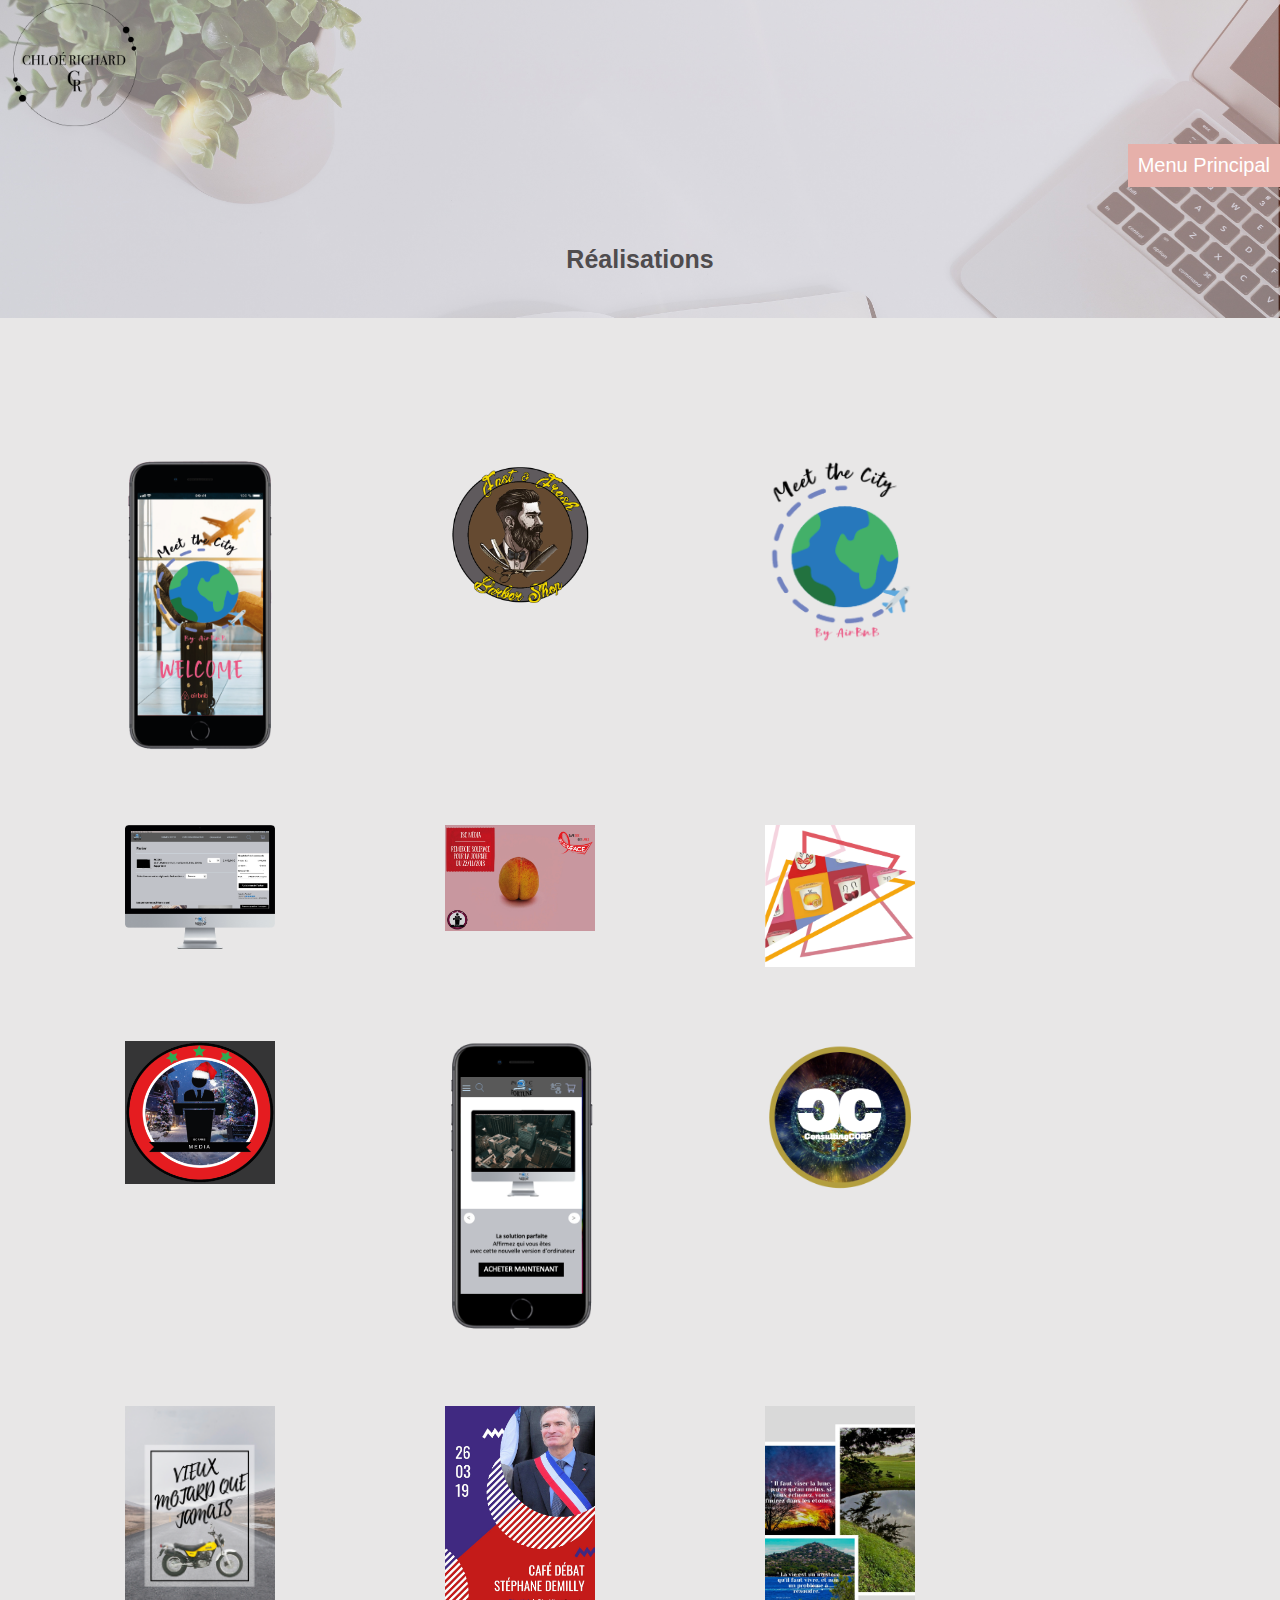
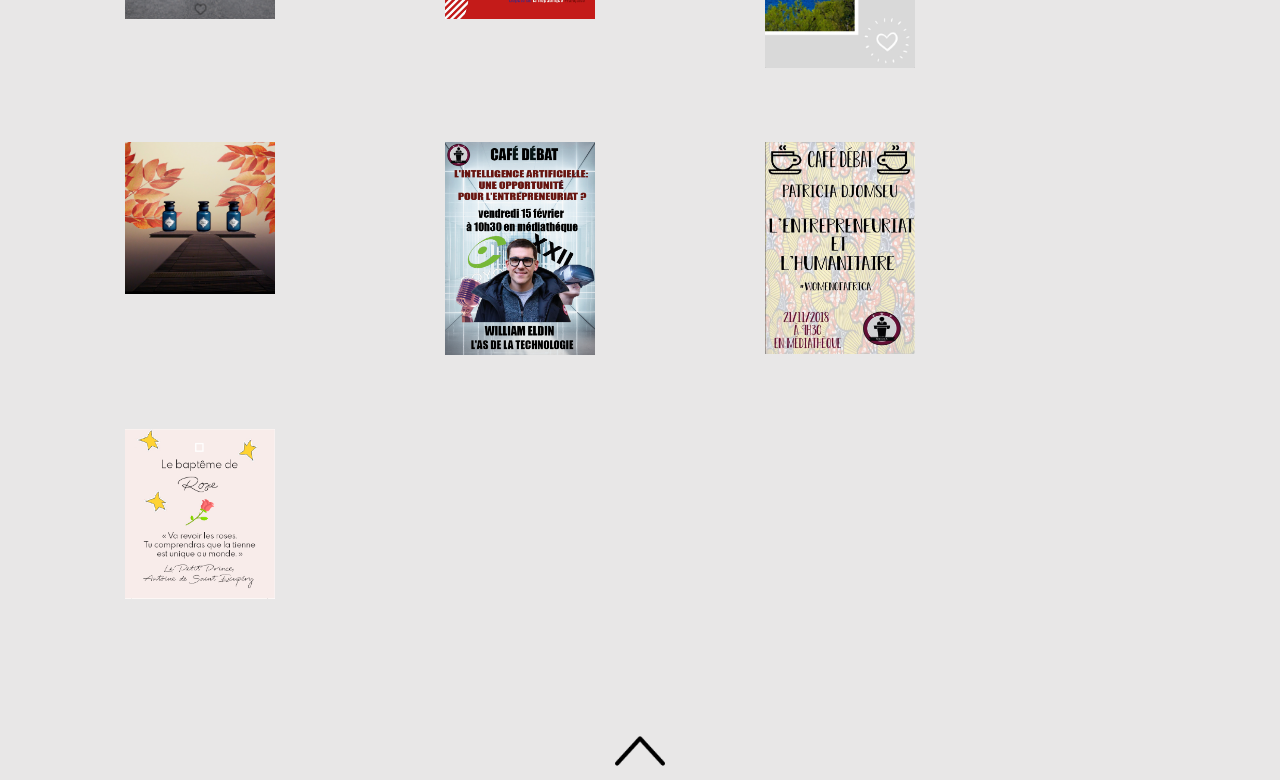
<file: crea.html>
<!doctype html>
<html>

<head>
  <title>
    Curriculum Vitae de Chloé Richard </title>
  <meta charset="utf-8" />
  <link rel="stylesheet" type="text/css" href="style.css" />
  
</head>

<body>
<div id="header">
    <nav>
      <img src="IMG/logo.svg" alt="logo" width="129px" height="129px" />
      <div class="dropdown">
        <button class="boutonmenuprincipal">Menu Principal</button>
        <div class="dropdown-child">
          <ul>
            <li> <a href="index.html">Page d'accueil</a> </li>
            <li> <a href="exp.html">Expériences</a> </li>
            <li> <a href="formations.html">Formations</a> </li>
            <li> <a href="crea.html">Réalisations</a> </li>
          </ul>
        </div>
      </div>
      <br />
      <br />
      <h2>Réalisations</h2>
      <br />
    </nav>
    </div>
<br />

    <br />
    <br />
  <br />
  <br /> </div>

<section>
    <ul class="images">
      <figure>
        <img src="IMG/projet9.jpeg" alt="projet1" />
        <figcaption> Création d'une maquette pour une application de voyage fictive effectuée pour le cours d'anglais en Master 2. </figcaption>
      </figure>
      <br />
      <br />
      <figure>
        <img src="IMG/projet2.jpeg" alt="projet2" />
        <figcaption> Création d'un logo pour un projet de création d'entreprise fictive pour le cours de business Plan en Master 2. 
        </figcaption>
      </figure>
      <br />
      <br />
      <figure>
        <img src="IMG/projet3.jpeg" alt="projet3" />
        <figcaption> Création d'un logo pour une application de voyage fictive effectuée pour le cours d'anglais en Master 2.
        </figcaption>
      </figure>
      <br />
      <br />
      <figure>
        <img src="IMG/projet4.jpeg" alt="projet4" />
        <figcaption> Création d'une maquette pour une entreprise fictive qui souhaitais être présent sur internet.
        </figcaption>
      </figure>
      <br />
      <br />
      <figure>
        <img src="IMG/projet8.jpeg" alt="projet5" />
        <figcaption> Post publié sur la page Facebook de ISC Média dans le but de remercier ISC Solirace pour la journée du 22/11/2018.
        </figcaption>
      </figure>
      <br />
      <br />
      <figure>
        <img src="IMG/projet6.jpeg" alt="projet6" />
        <figcaption> Création pour une présentation en classe.
        </figcaption>
      </figure>
      <br />
      <br />
      <figure>
        <img src="IMG/projet7.jpeg" alt="projet7" />
        <figcaption> Création du logo ISC Média pour la période de Nöel.
        </figcaption>
      </figure>
      <br />
      <br />
      <figure>
        <img src="IMG/projet5.jpeg" alt="projet8" />
        <figcaption> Création d'une maquette pour une entreprise fictive qui souhaitais être présent sur internet.
        </figcaption>
      </figure>
      <br />
      <br />
      <figure>
        <img src="IMG/projet1.jpeg" alt="projet9" />
        <figcaption> Création d'un logo pour une entreprise de consulting fictive dans la transformation digitale.
        </figcaption>
      </figure>
      <br />
      <br />
      <figure>
        <img src="IMG/projet10.jpeg" alt="projet10" />
        <figcaption> Création d'un carte pour un anniversaire.
        </figcaption>
      </figure>
      <br />
      <br />
      <figure>
        <img src="IMG/projet11.jpeg" alt="projet11" />
        <figcaption> Création d'une affiche pour le café débat de ISC Média.
        </figcaption>
      </figure>
      <br />
      <br />
      <figure>
        <img src="IMG/projet15.jpeg" alt="projet12" />
        <figcaption> Story Instagram pour le compte de @Pict.cit.
        </figcaption>
      </figure>
      <br />
      <br />
      <br />
      <br />
      <figure>
        <img src="IMG/projet13.jpeg" alt="projet13" />
        <figcaption> Post Instagram que l'on m'a demandé pour un recrutement.
        </figcaption>
      </figure>
      <br />
      <br />
      <figure>
        <img src="IMG/projet14.jpeg" alt="projet14" />
        <figcaption> Création d'une affiche pour le café débat de ISC Média.
        </figcaption>
      </figure>
      <br />
      <br />
      <figure>
        <img src="IMG/projet12.jpeg" alt="projet15" />
        <figcaption> Création d'une affiche pour le café débat de ISC Média.
        </figcaption>
      </figure>
      <br />
      <br />
      <figure>
        <img src="IMG/projet16.jpeg" alt="projet16" />
        <figcaption> Création d'une étiquette pour un baptême.
        </figcaption>
      </figure>
      <br />
      <br />
      <br />
      <br />
      <br />
      <br />
  </section>

    
  
  <br />
  <br />
  <br />
  <br />
  <footer>
    <a href="#header"><img src="IMG/fleche.png" alt="fleche" width="1%" class="img3" />
    </a>
  </footer>

</body>

</html>
</file>
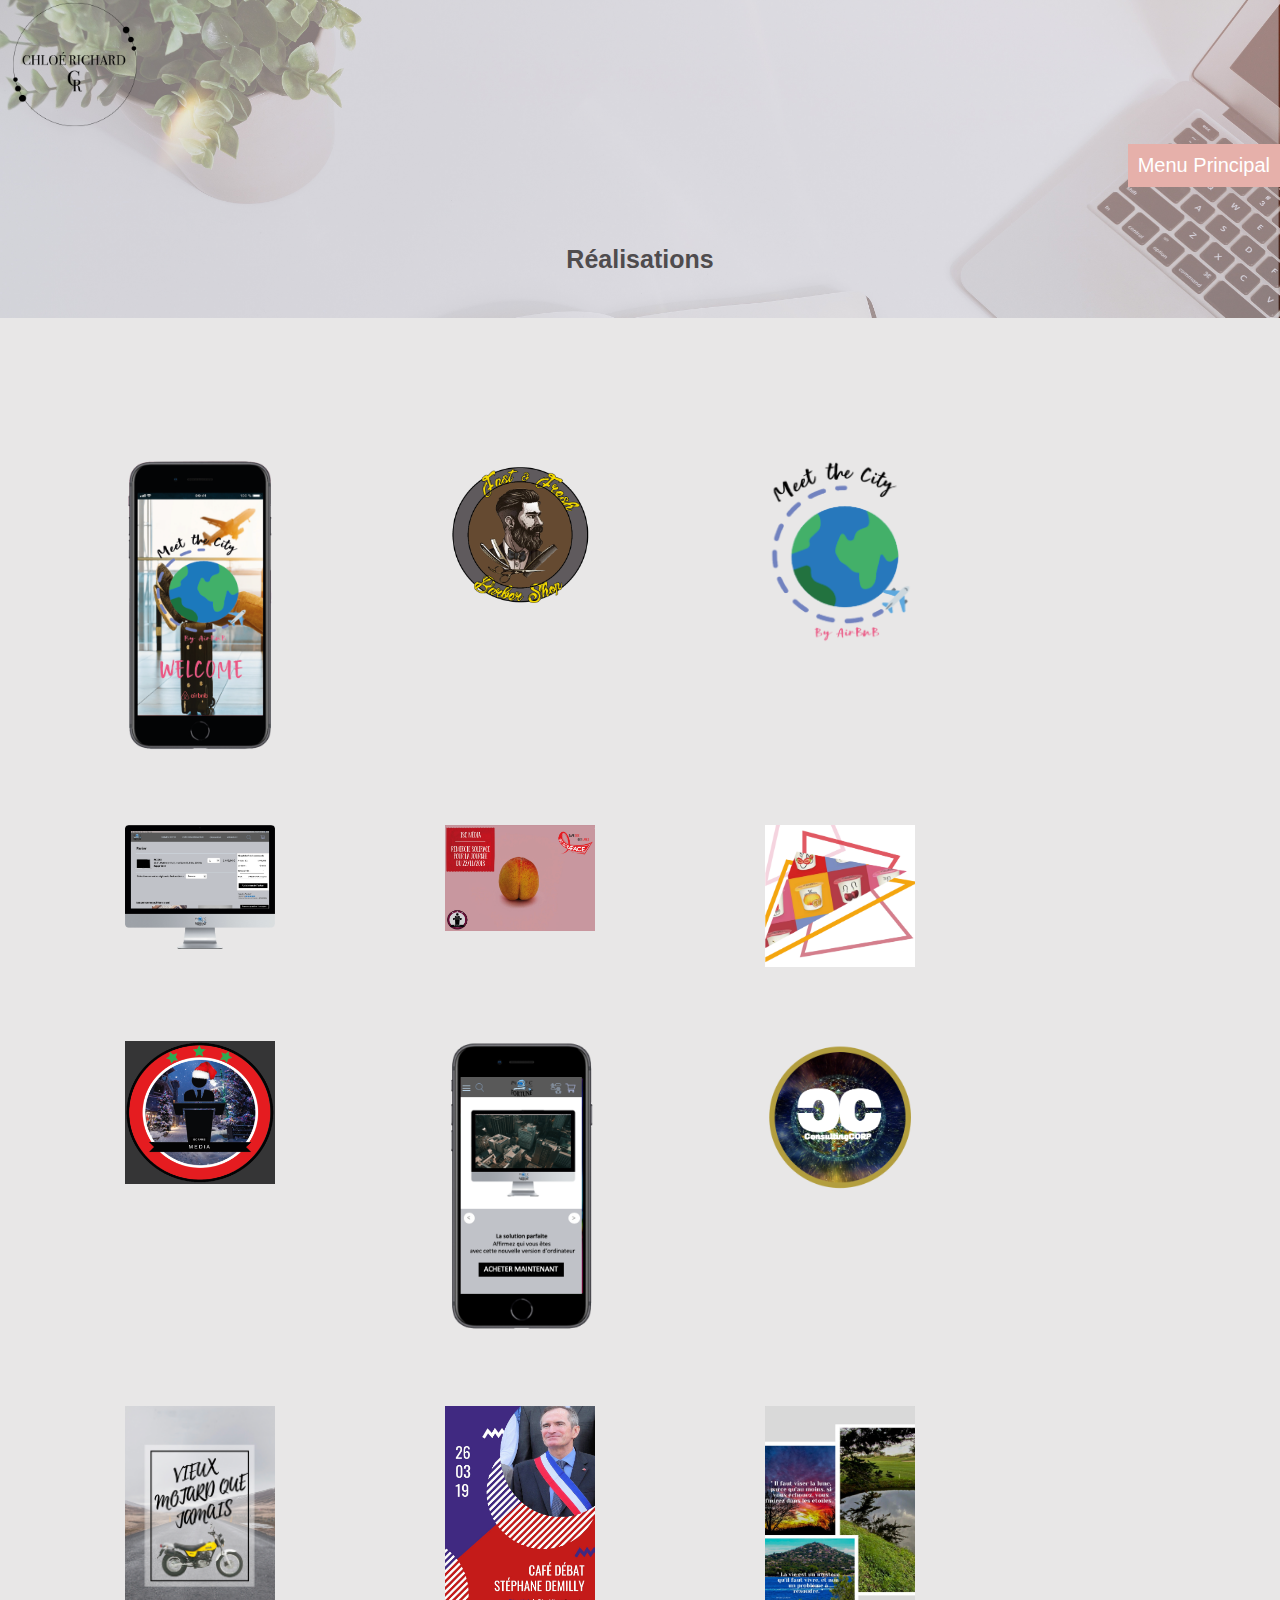
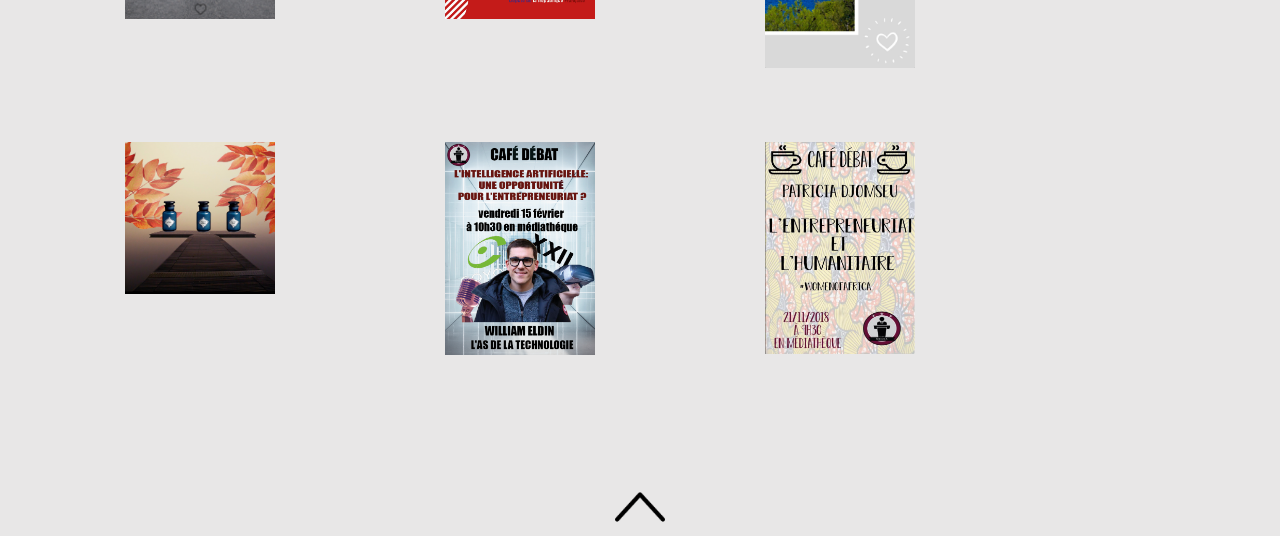
<file: crea2.html>
<!doctype html>
<html>

<head>
  <title>
    Curriculum Vitae de Chloé Richard </title>
  <meta charset="utf-8" />
  <link rel="stylesheet" type="text/css" href="style.css" />
  
</head>

<body>
<div id="header">
    <nav>
      <img src="IMG/logo.svg" alt="logo" width="129px" height="129px" />
      <div class="dropdown">
        <button class="boutonmenuprincipal">Menu Principal</button>
        <div class="dropdown-child">
          <ul>
            <li> <a href="page1.html">Page d'accueil</a> </li>
            <li> <a href="exp.html">Expériences</a> </li>
            <li> <a href="formations.html">Formations</a> </li>
            <li> <a href="crea.html">Réalisations</a> </li>
          </ul>
        </div>
      </div>
      <br />
      <br />
      <h2>Réalisations</h2>
      <br />
    </nav>
    </div>
<br />

    <br />
    <br />
  <br />
  <br /> </div>

<section>
    <ul class="images">
      <figure>
        <img src="IMG/projet9.jpeg" alt="projet1" />
        <figcaption> Création d'une maquette pour une application de voyage fictive effectuée pour le cours d'anglais en Master 2. </figcaption>
      </figure>
      <br />
      <br />
      <figure>
        <img src="IMG/projet2.jpeg" alt="projet2" />
        <figcaption> Création d'un logo pour un projet de création d'entreprise fictive pour le cours de business Plan en Master 2. 
        </figcaption>
      </figure>
      <br />
      <br />
      <figure>
        <img src="IMG/projet3.jpeg" alt="projet3" />
        <figcaption> Création d'un logo pour une application de voyage fictive effectuée pour le cours d'anglais en Master 2.
        </figcaption>
      </figure>
      <br />
      <br />
      <figure>
        <img src="IMG/projet4.jpeg" alt="projet4" />
        <figcaption> Création d'une maquette pour une entreprise fictive qui souhaitais être présent sur internet.
        </figcaption>
      </figure>
      <br />
      <br />
      <figure>
        <img src="IMG/projet8.jpeg" alt="projet5" />
        <figcaption> Post publié sur la page Facebook de ISC Média dans le but de remercier ISC Solirace pour la journée du 22/11/2018.
        </figcaption>
      </figure>
      <br />
      <br />
      <figure>
        <img src="IMG/projet6.jpeg" alt="projet6" />
        <figcaption> Création pour une présentation en classe.
        </figcaption>
      </figure>
      <br />
      <br />
      <figure>
        <img src="IMG/projet7.jpeg" alt="projet7" />
        <figcaption> Création du logo ISC Média pour la période de Nöel.
        </figcaption>
      </figure>
      <br />
      <br />
      <figure>
        <img src="IMG/projet5.jpeg" alt="projet8" />
        <figcaption> Création d'une maquette pour une entreprise fictive qui souhaitais être présent sur internet.
        </figcaption>
      </figure>
      <br />
      <br />
      <figure>
        <img src="IMG/projet1.jpeg" alt="projet9" />
        <figcaption> Création d'un logo pour une entreprise de consulting fictive dans la transformation digitale.
        </figcaption>
      </figure>
      <br />
      <br />
      <figure>
        <img src="IMG/projet10.jpeg" alt="projet10" />
        <figcaption> Création d'un carte pour un anniversaire.
        </figcaption>
      </figure>
      <br />
      <br />
      <figure>
        <img src="IMG/projet11.jpeg" alt="projet11" />
        <figcaption> Création d'une affiche pour le café débat de ISC Média.
        </figcaption>
      </figure>
      <br />
      <br />
      <figure>
        <img src="IMG/projet15.jpeg" alt="projet12" />
        <figcaption> Story Instagram pour le compte de @Pict.cit.
        </figcaption>
      </figure>
      <br />
      <br />
      <br />
      <br />
      <figure>
        <img src="IMG/projet13.jpeg" alt="projet13" />
        <figcaption> Post Instagram que l'on m'a demandé pour un recrutement.
        </figcaption>
      </figure>
      <br />
      <br />
      <figure>
        <img src="IMG/projet14.jpeg" alt="projet14" />
        <figcaption> Création d'une affiche pour le café débat de ISC Média.
        </figcaption>
      </figure>
      <br />
      <br />
      <figure>
        <img src="IMG/projet12.jpeg" alt="projet15" />
        <figcaption> Création d'une affiche pour le café débat de ISC Média.
        </figcaption>
      </figure>
      <br />
      <br />
      <br />
      <br />
      <br />
      <br />
  </section>

    
  
  <br />
  <br />
  <br />
  <br />
  <footer>
    <a href="#header"><img src="IMG/fleche.png" alt="fleche" width="1%" class="img3" />
    </a>
  </footer>

</body>

</html>
</file>
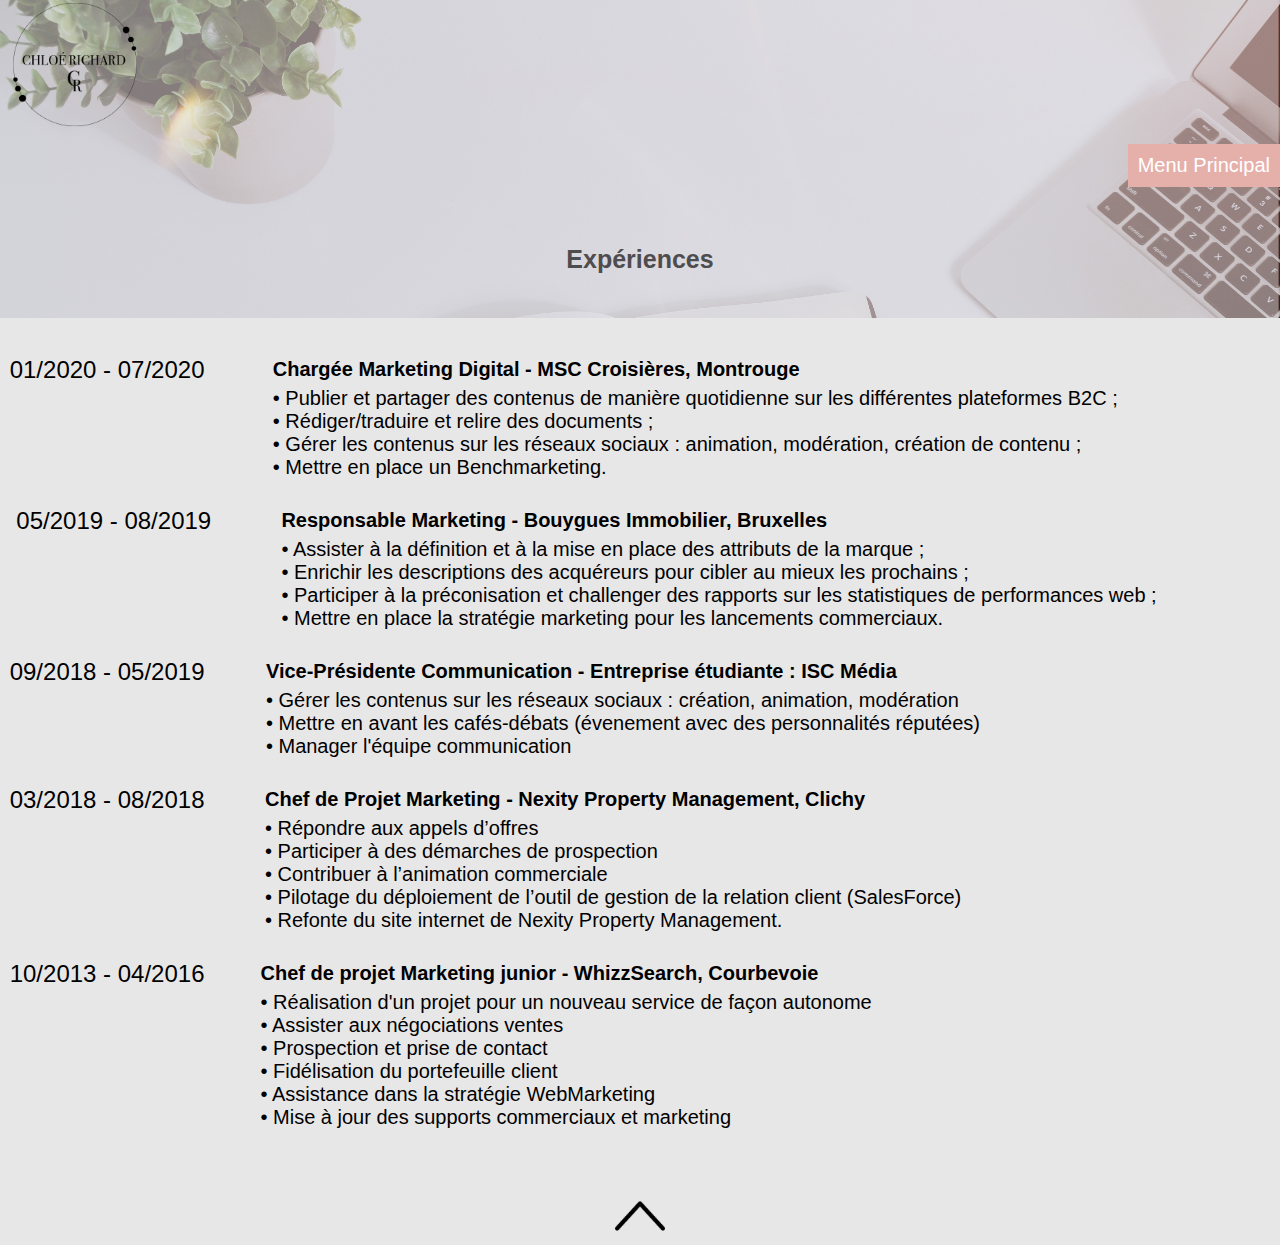
<file: exp.html>
<!DOCTYPE html>
<html>

<head>
	<title>Curriculum Vitae de Chloé Richard</title>
	<meta charset="utf-8" />
	<link rel="stylesheet" type="text/css" href="style.css" />
</head>


<body>
<div id="header">
		<nav>
			<img src="IMG/logo.svg" alt="logo" width="129px" height="129px" />
			<div class="dropdown">
				<button class="boutonmenuprincipal">Menu Principal</button>
				<div class="dropdown-child">
					<ul>
						<li> <a href="page1.html">Page d'accueil</a> </li>
						<li> <a href="exp.html">Expériences</a> </li>
						<li> <a href="formations.html">Formations</a> </li>
						<li> <a href="crea.html">Réalisations</a> </li>
					</ul>
				</div>
			</div>
			<br />
			<br />
			<h2>Expériences</h2>
			<br />
		</nav>
	</div>
	<section>

		
		<br />
		<br />

		<table>
			<tr>
				<td align="center" class="date">
					<font color="#000000">
						<font size="5">&nbsp;01/2020 - 07/2020&nbsp;
						</font>
				</td>

				<td width="5%">
				</td>

				<td>
					<span class="formation"><strong>Chargée Marketing Digital - MSC Croisières, Montrouge
						</strong></span><br />
				</td>
			</tr>
			<tr>
				<td>
					&nbsp;
				</td>
				<td width="25">
					&nbsp;
				</td>
				<td>
					<span class="description"> • Publier et partager des contenus de manière quotidienne sur les
						différentes plateformes B2C ;<br />
						• Rédiger/traduire et relire des documents ;<br />
						• Gérer les contenus sur les réseaux sociaux : animation, modération, création de contenu ;
						<br />
						• Mettre en place un Benchmarketing.</span>
					<br />
					<br />
				</td>
			</tr>

			<table>
				<tr>
					<td align="center" class="date">
						<font color="#000000">
							<font size="5"> &nbsp; 05/2019 - 08/2019&nbsp;
							</font>
					</td>

					<td width="5%">
					</td>

					<td>
						<span class="formation"><strong> Responsable Marketing - Bouygues Immobilier, Bruxelles
							</strong></span><br />
					</td>
				</tr>
				<tr>
					<td>
						&nbsp;
					</td>
					<td width="25">
						&nbsp;
					</td>
					<td>
						<span class="description"> • Assister à la définition et à la mise en place des attributs de la
							marque ;<br />
							• Enrichir les descriptions des acquéreurs pour cibler au mieux les prochains ;<br />
							• Participer à la préconisation et challenger des rapports sur les statistiques de
							performances web ;<br />
							• Mettre en place la stratégie marketing pour les lancements commerciaux.<br /> </span>
						<br />
					</td>
				</tr>
				<table>
					<tr>
						<td align="center" class="date">
							<font color="#000000">
								<font size="5">&nbsp;09/2018 - 05/2019&nbsp;
								</font>
						</td>

						<td width="5%">
						</td>

						<td>
							<span class="formation"><strong> Vice-Présidente Communication - Entreprise étudiante : ISC
									Média </strong></span><br />
						</td>
					</tr>
					<tr>
						<td>
							&nbsp;
						</td>
						<td width="25">
							&nbsp;
						</td>
						<td>
							<span class="description"> • Gérer les contenus sur les réseaux sociaux : création,
								animation, modération <br />
								• Mettre en avant les cafés-débats (évenement avec des personnalités réputées)<br />
								• Manager l'équipe communication<br />
							</span>
							<br />

						</td>
					</tr>

					<table>
						<tr>
							<td align="center" class="date">
								<font color="#000000">
									<font size="5">&nbsp;03/2018 - 08/2018&nbsp;
									</font>
							</td>

							<td width="5%">
							</td>

							<td>
								<span class="formation"><strong> Chef de Projet Marketing - Nexity Property Management,
										Clichy </strong></span><br />
							</td>
						</tr>
						<tr>
							<td>
								&nbsp;
							</td>
							<td width="25">
								&nbsp;
							</td>
							<td>
								<span class="description"> • Répondre aux appels d’offres <br />
									• Participer à des démarches de prospection<br />
									• Contribuer à l’animation commerciale<br />
									• Pilotage du déploiement de l’outil de gestion de la relation client
									(SalesForce)<br />
									• Refonte du site internet de Nexity Property Management.<br /> </span>
								<br />

							</td>
						</tr>

						<table>
							<tr>
								<td align="center" class="date">
									<font color="#000000">
										<font size="5">&nbsp;10/2013 - 04/2016&nbsp;
										</font>
								</td>

								<td width="5%">
								</td>

								<td>
									<span class="formation"><strong> Chef de projet Marketing junior - WhizzSearch,
											Courbevoie </strong></span><br />
								</td>
							</tr>
							<tr>
								<td>
									&nbsp;
								</td>
								<td width="25">
									&nbsp;
								</td>
								<td>
									<span class="description"> • Réalisation d'un projet pour un nouveau service de
										façon autonome <br />
										• Assister aux négociations ventes<br />
										• Prospection et prise de contact<br />
										• Fidélisation du portefeuille client<br />
										• Assistance dans la stratégie WebMarketing<br />
										• Mise à jour des supports commerciaux et marketing<br /></span>
									<br />

								</td>
							</tr>
						</table>
	</section>
	<br />
	<br />
	<footer>
		<a href="#header"><img class="img3" src="IMG/fleche.png" alt="fleche" width="3%" class="img3" />
		</a>
	</footer>
</file>
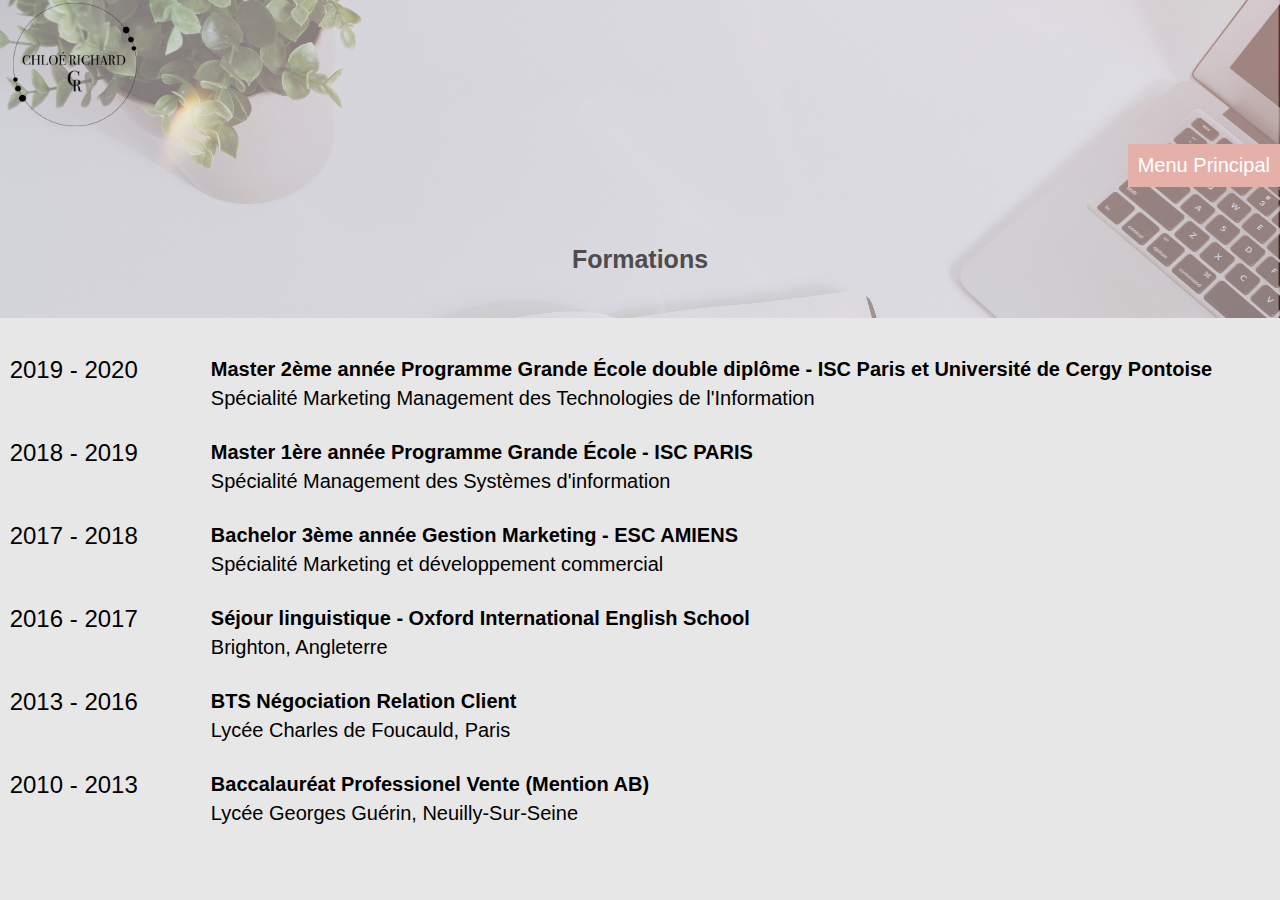
<file: formations.html>
<!doctype html>
<html>

<head>
	<title>
		Curriculum Vitae de Chloé Richard </title>
	<meta charset="utf-8" />
	<link rel="stylesheet" type="text/css" href="style.css" />
</head>
<body>
<div id="header">
		<nav>
			<img src="IMG/logo.svg" alt="logo" width="129px" height="129px" />
			<div class="dropdown">
				<button class="boutonmenuprincipal">Menu Principal</button>
				<div class="dropdown-child">
					<ul>
						<li> <a href="page1.html">Page d'accueil</a> </li>
						<li> <a href="exp.html">Expériences</a> </li>
						<li> <a href="formations.html">Formations</a> </li>
						<li> <a href="crea.html">Réalisations</a> </li>
					</ul>
				</div>
			</div>
			<br />
			<br />
			<h2>Formations</h2>
			<br />
		</nav>
	</div>


	<section>

		
		<br />
		<br />

		<table>
			<tr>
				<td align="center" class="date">
					<font color="#000000">
						<font size="5">&nbsp;2019 - 2020&nbsp;
						</font>
				</td>

				<td width="5%">
				</td>

				<td>
					<span class="formation"><strong>Master 2ème année Programme Grande École double diplôme - ISC Paris
							et Université de Cergy Pontoise </strong></span><br />
				</td>
			</tr>
			<tr>
				<td>
					&nbsp;
				</td>
				<td width="25">
					&nbsp;
				</td>
				<td>
					<span class="description">Spécialité Marketing Management des Technologies de l'Information</span>
				</td>
			</tr>
			<tr>
				<td>
					&nbsp;
				</td>
			</tr>
			<tr>
				<td align="center" class="date">
					<font color="#000000">
						<font size="5">&nbsp;2018 - 2019&nbsp;
						</font>
				</td>

				<td width="5%">
				</td>

				<td>
					<span class="formation"><strong>Master 1ère année Programme Grande École - ISC PARIS
						</strong></span><br />
				</td>
			</tr>
			<tr>
				<td>
					&nbsp;
				</td>
				<td width="25">
					&nbsp;
				</td>
				<td>
					<span class="description">Spécialité Management des Systèmes d'information</span>
				</td>
			</tr>
			<tr>
				<td>
					&nbsp;
				</td>
			</tr>
			<tr>
				<td align="center" class="date">
					<font color="#000000">
						<font size="5">&nbsp;2017 - 2018&nbsp;
						</font>
				</td>

				<td width="5%">
				</td>

				<td>
					<span class="formation"><strong>Bachelor 3ème année Gestion Marketing - ESC AMIENS
						</strong></span><br />
				</td>
			</tr>
			<tr>
				<td>
					&nbsp;
				</td>
				<td width="25">
					&nbsp;
				</td>
				<td>
					<span class="description">Spécialité Marketing et développement commercial</span>
				</td>
			</tr>
			<tr>
				<td>
					&nbsp;
				</td>
			</tr>
			<tr>
				<td align="center" class="date">
					<font color="#000000">
						<font size="5">&nbsp;2016 - 2017&nbsp;
						</font>
				</td>

				<td width="5%">
				</td>

				<td>
					<span class="formation"><strong>Séjour linguistique - Oxford International English School
						</strong></span><br />
				</td>
			</tr>
			<tr>
				<td>
					&nbsp;
				</td>
				<td width="25">
					&nbsp;
				</td>
				<td>
					<span class="description">Brighton, Angleterre</span>
				</td>
			</tr>
			<tr>
				<td>
					&nbsp;
				</td>
			</tr>
			<tr>
				<td align="center" class="date">
					<font color="#000000">
						<font size="5">&nbsp;2013 - 2016&nbsp;
						</font>
				</td>

				<td width="5%">
				</td>

				<td>
					<span class="formation"><strong>BTS Négociation Relation Client </strong></span><br />
				</td>
			</tr>
			<tr>
				<td>
					&nbsp;
				</td>
				<td width="25">
					&nbsp;
				</td>
				<td>
					<span class="description">Lycée Charles de Foucauld, Paris</span>
				</td>
			</tr>
			<tr>
				<td>
					&nbsp;
				</td>
			</tr>
			<tr>
				<td align="center" class="date">
					<font color="#000000">
						<font size="5">&nbsp;2010 - 2013&nbsp;
						</font>
				</td>

				<td width="5%">
				</td>

				<td>
					<span class="formation"><strong>Baccalauréat Professionel Vente (Mention AB) </strong></span><br />
				</td>
			</tr>
			<tr>
				<td>
					&nbsp;
				</td>
				<td width="25">
					&nbsp;
				</td>
				<td>
					<span class="description">Lycée Georges Guérin, Neuilly-Sur-Seine</span>
				</td>
			</tr>
			<tr>
				<td>
					&nbsp;
				</td>
			</tr>

		</table>
	</section>

</body>

</html>
</file>
<file: style.css>
.carousel-caption {

top:40%;
transform: translateY(-50%);
bottom:initial;
padding-right:30%;
}

.carousel-indicators
{
bottom:initial;
padding-right:30%;

}

h5{
color: #4F4C4E;
text-align: center;
font-size: 30px;
font-family: Georgia, Impact, "Arial Black", Arial, Verdana, sans-serif

}

h7{
color: #4F4C4E;
font-size: 17px;
font-family: Georgia, Impact, "Arial Black", Arial, Verdana, sans-serif

}


.rounded
{
width: 750px;
}

* {
  padding-top: 0;
  font-family: Georgia, Impact, "Arial Black", Arial, Verdana, sans-serif;
}




body {
  margin:0;
  padding:0;
  background-color: #E8E7E7;
  color: #4F4C4E;
  background-repeat: no-repeat;
  background-position: right top;
  background-size: cover;
  width:100%;
}

div {
  margin: 0px auto;
  width: 100%;
  padding: 0px;
  font-size: 20px;
  font-family: Georgia, Impact, "Arial Black", Arial, Verdana, sans-serif;
}

h1 {
  text-align: center;
  font-size: 45px;
  font-family: Georgia, Impact, "Arial Black", Arial, Verdana, sans-serif;
}

h2 {
  text-align: center;
  font-size: 25px;
  font-family: Georgia, Impact, "Arial Black", Arial, Verdana, sans-serif;
}

h3 {
  text-align: center;
  font-size: 20px;
  font-family: Georgia, Impact, "Arial Black", Arial, Verdana, sans-serif;
  border-left-width: 70px;
  border-left-style: solid;
  border-left-color: #E8E7E7;
  border-right-width: 70px;
  border-right-style: solid;
  border-right-color: #E8E7E7;

}

h4 {
  font-size: 15px;
  font-family: Georgia, Impact, "Arial Black", Arial, Verdana, sans-serif;
}

h6 {
  text-align: center;
  font-size: 20px;
  font-family: Georgia, Impact, "Arial Black", Arial, Verdana, sans-serif;
  text-decoration:none;
  color: #4F4C4E;
}

header {
  text-align: center;
  font-size: 16px;
  font-family: Georgia, Impact, "Arial Black", Arial, Verdana, sans-serif;
  color:#2C0404;
}

.dropdown-child > ul {
  margin-top:0;
}


.img1 {
  width: 100px;
  color:#2C0404;
}

.img2 {
  width: 40px;
  margin-bottom:10px;

}

.cadre {
  padding: 0px;
  margin: 0px;
}

.block_gauche {

  float: left;
  margin: 5px;
  width: 150px;
}

.block_droite {

  margin: 5px;
  width: 150px;
  float: right;
}

.block_contenu {
  width: 80%;
  margin-left: 550px;
  margin-right: 150px;

}

a {
  display: inline-block;
  margin: 0;
  padding: 0;
}

img {
  width: 150px;
  text-align: left;
}


figure {
  display: inline-block;
  border: 1px solid #333;
  padding: 5px;
  width: 150px;
}


nav {
    background-color: #dcdde2;
    background-image: url("IMG/FDE3.jpg");
    color: #4F4C4E;
    background-size: 100%;
    width: 100%;
    position: relative;
    background-repeat: no-repeat;
  }





nav ul li {
  display: inline-block;
  font-family: Georgia, Impact, "Arial Black", Arial, Verdana, sans-serif;
  transition: 0.5s;

}

nav ul li:hover {
  background-color: #F2D7D5;

}

.boutonmenuprincipal {
  background-color: #E6B0AA;
  color: white;
  border: none;
  cursor: pointer;
  padding: 10px;
  margin-top: 10px;
  font-size: 20px;
  float: right;
  font-family: Georgia, Impact, "Arial Black", Arial, Verdana, sans-serif;
}

.boutonmenuprincipal:hover {
  background-color: #4F4C4E;
}



.dropdown{
  position: relative;
  display: inline-block;
  max-height: 62px;

}

.dropdown .boutonmenuprincipal {
  margin-bottom:10px;
}

.dropdown-child {
  display: none;
  background-color: #E6B0AA;
  min-width: 50px;
  height:100%;
}

.dropdown-child a {
  color: white;
  padding: 20px;
  text-decoration: none;
  display: block;
}

.dropdown:hover .dropdown-child {
  display: block;
}


p {
  text-align: center;
  font-size: 15px;
}

td {
  font-size: 20px;
  color: black;
}

footer {
  text-align: center;
  font-family: Georgia, Impact, "Arial Black", Arial, Verdana, sans-serif width="1%"
}

.img3 {
  width: 50px;
}

.images {
  display: flex;
  flex-flow: row wrap;
  padding-right:50px;

}

figure {
  margin: 30px;
  position: relative;
  border: 0;
  width: 250px;
  text-align: center;

}

figcaption {
  position: absolute;
  top: 150px;
  display: none;
}

figure:hover figcaption {
  background-color: #d5d5d5;
  color: #4F4C4E;
font-size: 15px;
  width: 250px;
  height: 67px;
  display: flex;
  text-align: center;
}
</file>
